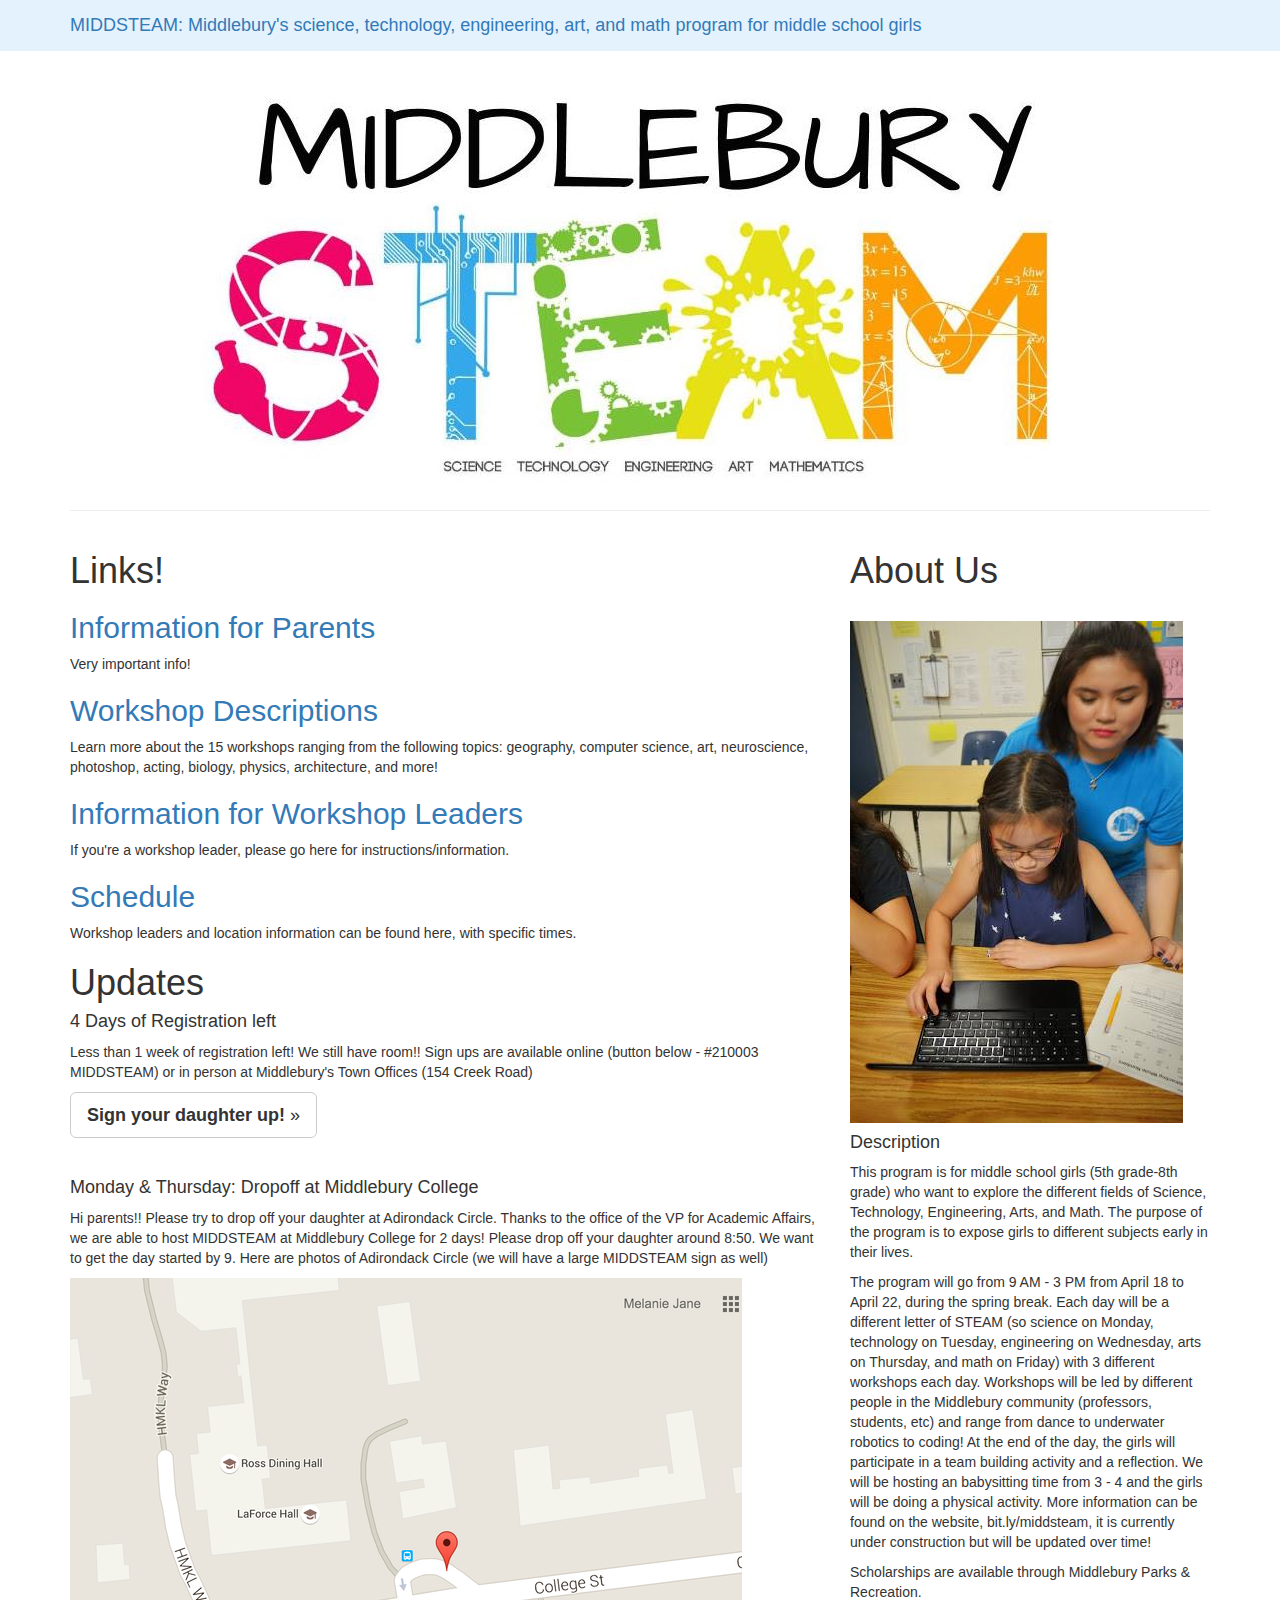
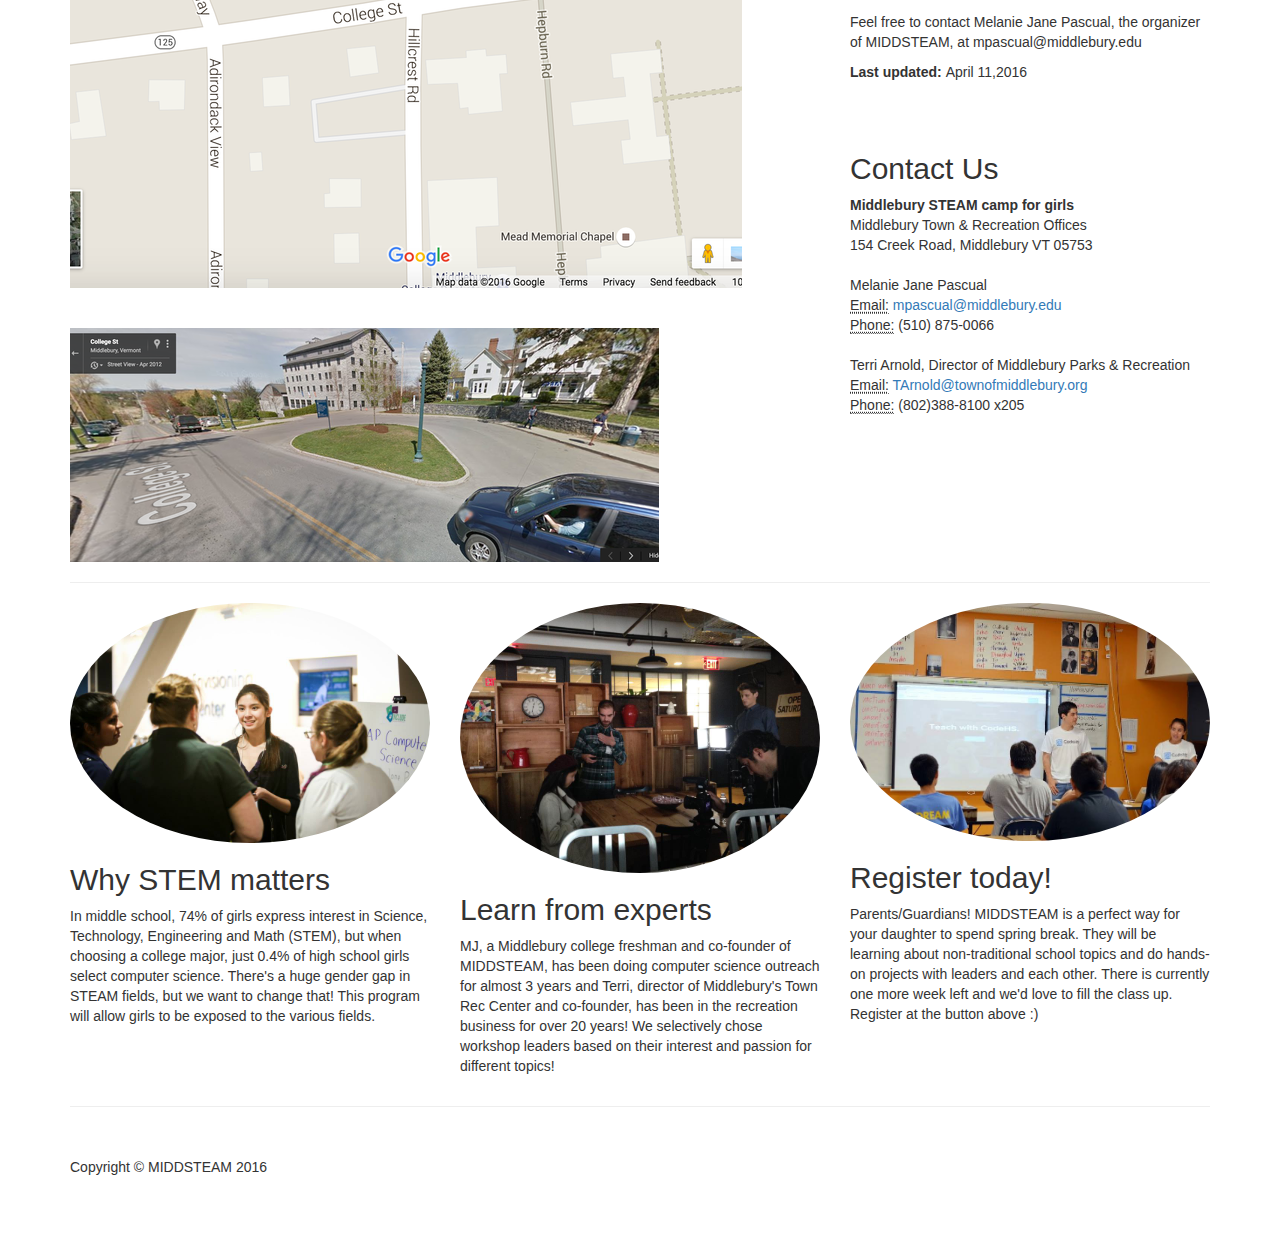
<file: index.html>
<!DOCTYPE html>
<html lang="en">

<head>

    <meta charset="utf-8">
    <meta http-equiv="X-UA-Compatible" content="IE=edge">
    <meta name="viewport" content="width=device-width, initial-scale=1">
    <meta name="description" content="">
    <meta name="author" content="">

    <title>MIDDSTEAM</title>

    <!-- Bootstrap Core CSS -->
    <link href="css/bootstrap.min.css" rel="stylesheet">

    <!-- Custom CSS -->
    <link href="css/business-frontpage.css" rel="stylesheet">

</head>

<body>

    <!-- Navigation -->
   <nav class="navbar navbar-fixed-top navbar-light " style="background-color: #e3f2fd;" >
        <div class="container">
            <!-- Brand and toggle get grouped for better mobile display -->
            <div class="navbar-header">
                <button type="button" class="navbar-toggle" data-toggle="collapse" data-target="#bs-example-navbar-collapse-1">
                    <span class="sr-only">Toggle navigation</span>
                    <span class="icon-bar"></span>
                    <span class="icon-bar"></span>
                    <span class="icon-bar"></span>
                </button>
                <a class="navbar-brand" href="index.html">MIDDSTEAM: Middlebury's science, technology, engineering, art, and math program for middle school girls</a>
            </div>
            <!-- Collect the nav links, forms, and other content for toggling -->
            <div class="collapse navbar-collapse" id="bs-example-navbar-collapse-1">
                <ul class="nav navbar-nav">
                </ul>
            </div>
            <!-- /.navbar-collapse -->
        </div>
        <!-- /.container -->
    </nav>
<br>
<br>
    <!-- Image Background Page Header -->
    <!-- Note: The background image is set within the business-casual.css file. -->
    <header class="business-header">
        <div class="container">
            <div class="row">
                <img class="center-block" src="images/banner1.jpg">
            </div>
        </div>
    </header>
    <!-- Page Content -->
    <div class="container">
        
        <hr>

        <div class="row">
            <div class="col-sm-8">
                <h1> Links! </h1>
                <h2><a href="https://docs.google.com/document/d/1W6Sz8E1_E4qV0lTLBF_WanHIIMvf0vh6QVEUAD2xzuk/edit?usp=sharing"> Information for Parents</a> </h2> Very important info!

                <h2><a href = "https://docs.google.com/document/d/1_pWXCqGofB7wXlbhav3ee3ia9bgQvCfFbS9hhhJuMzI/edit?usp=sharing"> Workshop Descriptions </a> </h2> Learn more about the 15 workshops ranging from the following topics: geography, computer science, art, neuroscience, photoshop, acting, biology, physics, architecture, and more! 

                <h2><a href="https://docs.google.com/document/d/1158LJ3t_6B5yOZzLAatwDwVBFkc8B-N-SqGOxNItr10/edit?usp=sharing"> Information for Workshop Leaders</a> </h2> If you're a workshop leader, please go here for instructions/information.

                <h2><a href="https://docs.google.com/spreadsheets/d/1i7jvIa4e2zE7Rl2-afcgbkCj4DPxoZHGQe85JLygJAU/edit?usp=sharing"> Schedule </a> </h2> Workshop leaders and location information can be found here, with specific times. 

                <h1> Updates </h1>
                <h4> 4 Days of Registration left</h4>
                <p> Less than 1 week of registration left! We still have room!! Sign ups are available online (button below - #210003 MIDDSTEAM) or in person at Middlebury's Town Offices (154 Creek Road)
                </p>
                <p>
                    <a class="btn btn-default btn-lg" href="http://www.middleburyparksandrec.org/wbwsc/webtrac.wsc/wbsearch.html?xxmod=AR&xxcategory=YOUTH&wbsi=d93b611f-13e5-2dbb-e511-a9fa35598f01"><b>Sign your daughter up!</b> &raquo;</a>
                </p>

                <br>
                <h4> Monday & Thursday: Dropoff at Middlebury College </h4>
                <p>
                    Hi parents!! Please try to drop off your daughter at Adirondack Circle. Thanks to the office of the VP for Academic Affairs, we are able to host MIDDSTEAM at Middlebury College for 2 days!
                    Please drop off your daughter around 8:50. We want to get the day started by 9.
                    Here are photos of Adirondack Circle (we will have a large MIDDSTEAM sign as well)
                </p>
                <img src="adk1.png">
                <br>
                <br>
                <br>

                <img src="adk2.png">
                <br>

            </div>
            <div class="col-sm-4">
                <h1> About Us</h1>
                <br>
                <img src="mwc.jpg" alt="">
                <br>
                <h4> Description </h4>
                <p>
                This program is for middle school girls (5th grade-8th grade) who want to explore the different fields of Science, Technology, Engineering, Arts, and Math. The purpose of the program is to expose girls to different subjects early in their lives. 
                </p>
                <p>
                The program will go from 9 AM - 3 PM from April 18 to April 22, during the spring break. Each day will be a different letter of STEAM (so science on Monday, technology on Tuesday, engineering on Wednesday, arts on Thursday, and math on Friday) with 3 different workshops each day. Workshops will be led by different people in the Middlebury community (professors, students, etc) and range from dance to underwater robotics to coding! At the end of the day, the girls will participate in a team building activity and a reflection. We will be hosting an babysitting time from 3 - 4 and the girls will be doing a physical activity. More information can be found on the website, bit.ly/middsteam, it is currently under construction but will be updated over time!
                </p>
                <p>
                Scholarships are available through Middlebury Parks & Recreation.
                </p>
                <p>
                Feel free to contact Melanie Jane Pascual, the organizer of MIDDSTEAM, at mpascual@middlebury.edu
                </p>

                <p> <b> Last updated: </b> April 11,2016 </p>

                <br>
                <br>

                <h2>Contact Us</h2>
                <address>
                    <strong>Middlebury STEAM camp for girls</strong>
                    <br>Middlebury Town & Recreation Offices
                    <br>154 Creek Road, Middlebury VT 05753
                    <br>
                </address>
                <address>
                     Melanie Jane Pascual  
                     <br>
                    <abbr title="Email">Email:</abbr> <a href="mailto:#">mpascual@middlebury.edu</a>
                    <br>
                    <abbr title="Phone">Phone:</abbr> (510) 875-0066
                </address>
                <address>
                     Terri Arnold, Director of Middlebury Parks & Recreation
                     <br>
                    <abbr title="Email">Email:</abbr> <a href="mailto:#">TArnold@townofmiddlebury.org</a>
                    <br>
                    <abbr title="Phone">Phone:</abbr> (802)388-8100 x205
                </address>
            </div>
        </div>
        <!-- /.row -->

        <hr>

        <div class="row">
            <div class="col-sm-4">
                <img class="img-circle img-responsive img-center" src="aboutus.jpg" alt="">
                <h2>Why STEM matters</h2>
                <p>
                    In middle school, 74% of girls express interest in Science, Technology, Engineering and Math (STEM), but when choosing a college major, just 0.4% of high school girls select computer science. There's a huge gender gap in STEAM fields, but we want to change that! This program will allow girls to be exposed to the various fields. 
                </p>
            </div>
            <div class="col-sm-4">
                <img class="img-circle img-responsive img-center" src="workshop.jpg" alt="">
                <h2> Learn from experts</h2>
                <p>MJ, a Middlebury college freshman and co-founder of MIDDSTEAM, has been doing computer science outreach for almost 3 years and Terri, director of Middlebury's Town Rec Center and co-founder, has been in the recreation business for over 20 years! We selectively chose workshop leaders based on their interest and passion for different topics!
                </p>
            </div>
            <div class="col-sm-4">
                <img class="img-circle img-responsive img-center" src="schedule.jpg" alt="">
                <h2>Register today! </h2>
                <p>Parents/Guardians! MIDDSTEAM is a perfect way for your daughter to spend spring break. They will be learning about non-traditional school topics and do hands-on projects with leaders and each other. There is currently one more week left and we'd love to fill the class up. Register at the button above :) </p>
            </div>
        </div>
        <!-- /.row -->

        <hr>

        <!-- Footer -->
        <footer>
            <div class="row">
                <div class="col-lg-12">
                    <p>Copyright &copy; MIDDSTEAM 2016</p>
                </div>
            </div>
            <!-- /.row -->
        </footer>

    </div>
    <!-- /.container -->

    <!-- jQuery -->
    <script src="js/jquery.js"></script>

    <!-- Bootstrap Core JavaScript -->
    <script src="js/bootstrap.min.js"></script>

</body>

</html>
</file>
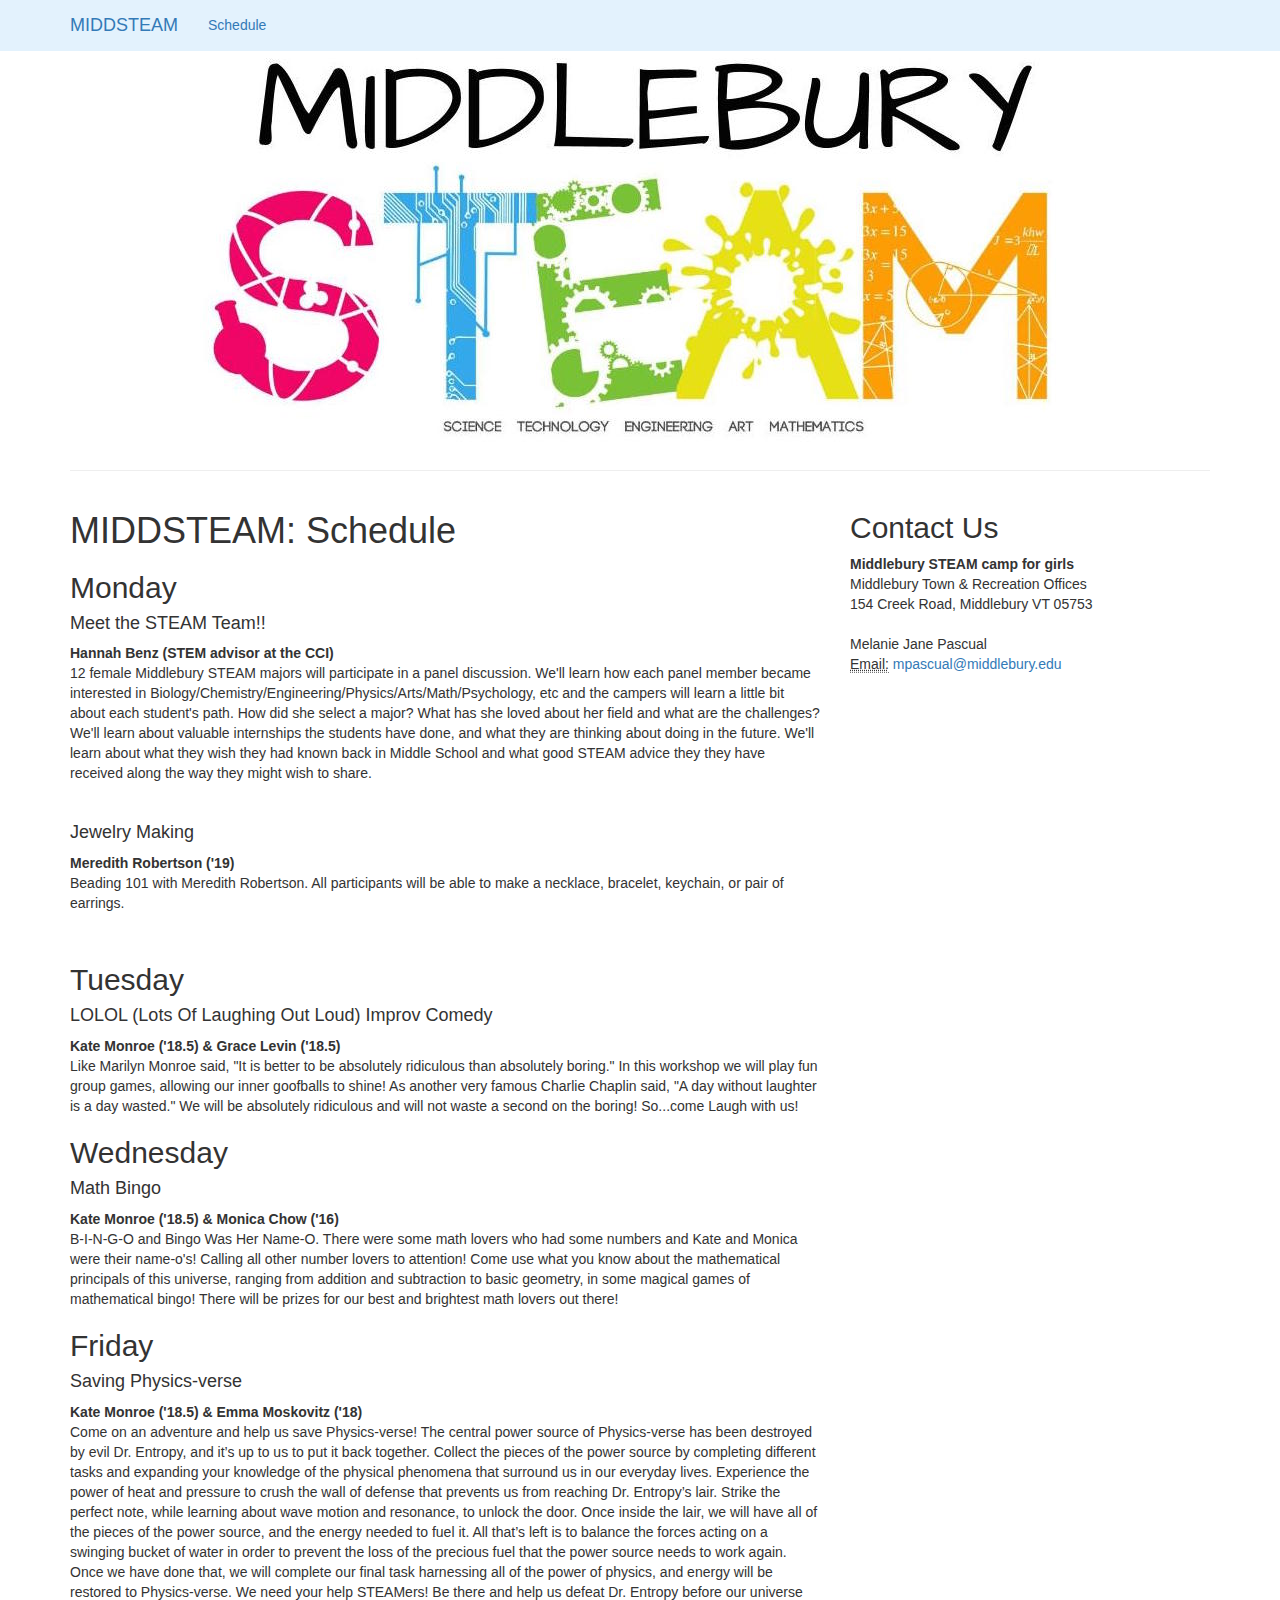
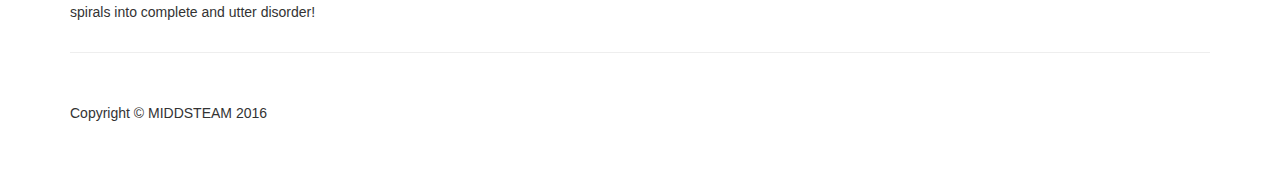
<file: schedule.html>
<!DOCTYPE html>
<html lang="en">

<head>

    <meta charset="utf-8">
    <meta http-equiv="X-UA-Compatible" content="IE=edge">
    <meta name="viewport" content="width=device-width, initial-scale=1">
    <meta name="description" content="">
    <meta name="author" content="">

    <title>MIDDSTEAM</title>

    <!-- Bootstrap Core CSS -->
    <link href="css/bootstrap.min.css" rel="stylesheet">

    <!-- Custom CSS -->
    <link href="css/business-frontpage.css" rel="stylesheet">

</head>

<body>

    <!-- Navigation -->
   <nav class="navbar navbar-fixed-top navbar-light " style="background-color: #e3f2fd;" >
        <div class="container">
            <!-- Brand and toggle get grouped for better mobile display -->
            <div class="navbar-header">
                <button type="button" class="navbar-toggle" data-toggle="collapse" data-target="#bs-example-navbar-collapse-1">
                    <span class="sr-only">Toggle navigation</span>
                    <span class="icon-bar"></span>
                    <span class="icon-bar"></span>
                    <span class="icon-bar"></span>
                </button>
                <a class="navbar-brand" href="index.html">MIDDSTEAM</a>
            </div>
            <!-- Collect the nav links, forms, and other content for toggling -->
            <div class="collapse navbar-collapse" id="bs-example-navbar-collapse-1">
                <ul class="nav navbar-nav">
                    <li>
                        <a href="schedule.html">Schedule</a>
                    </li>
                </ul>
            </div>
            <!-- /.navbar-collapse -->
        </div>
        <!-- /.container -->
    </nav>

    <!-- Image Background Page Header -->
    <!-- Note: The background image is set within the business-casual.css file. -->
    <header class="business-header">
        <div class="container">
            <div class="row">
                <img class="center-block" src="images/banner1.jpg">
            </div>
        </div>
    </header>
    <!-- Page Content -->
    <div class="container">

        <hr>

        <div class="row">
            <div class="col-sm-8">
                <h1> MIDDSTEAM: Schedule </h1>
                
                <h2> Monday </h2>
                
                <b><h4> Meet the STEAM Team!! </h4> Hannah Benz (STEM advisor at the CCI) </b>
                <p> 
                    12 female Middlebury STEAM majors will participate in a panel discussion. We'll learn how each panel member became interested in Biology/Chemistry/Engineering/Physics/Arts/Math/Psychology, etc and the campers will learn a little bit about each student's path. How did she select a major? What has she loved about her field and what are the challenges? We'll learn about valuable internships the students have done, and what they are thinking about doing in the future. We'll learn about what they wish they had known back in Middle School and what good STEAM advice they they have received along the way they might wish to share. 
                </p>
                <br>
                <b><h4> Jewelry Making </h4> Meredith Robertson ('19) </b>
                <p> 
                    Beading 101 with Meredith Robertson. All participants will be able to make a necklace, bracelet, keychain, or pair of earrings. 
                </p>
                <br>

                <h2> Tuesday </h2>
                <b><h4> LOLOL (Lots Of Laughing Out Loud) Improv Comedy </h4>
                Kate Monroe ('18.5) & Grace Levin ('18.5) </b>
                <p>
                    Like Marilyn Monroe said, "It is better to be absolutely ridiculous than absolutely boring." In this workshop we will play fun group games, allowing our inner goofballs to shine! As another very famous Charlie Chaplin said, "A day without laughter is a day wasted." We will be absolutely ridiculous and will not waste a second on the boring! So...come Laugh with us!
                </p>
               
                
                <h2> Wednesday </h2>
                <b><h4> Math Bingo </h4>
                Kate Monroe ('18.5) & Monica Chow ('16) </b>
                <p>
                B-I-N-G-O and Bingo Was Her Name-O. There were some math lovers who had some numbers and Kate and Monica were their name-o's! Calling all other number lovers to attention! Come use what you know about the mathematical principals of this universe, ranging from addition and subtraction to basic geometry, in some magical games of mathematical bingo! There will be prizes for our best and brightest math lovers out there! 
                </p>

                <h2> Friday </h2>
                <b><h4> Saving Physics-verse</h4>
                Kate Monroe ('18.5) & Emma Moskovitz ('18) </b>
                <p>
                Come on an adventure and help us save Physics-verse! The central power source of Physics-verse has been destroyed by evil Dr. Entropy, and it’s up to us to put it back together. Collect the pieces of the power source by completing different tasks and expanding your knowledge of the physical phenomena that surround us in our everyday lives. Experience the power of heat and pressure to crush the wall of defense that prevents us from reaching Dr. Entropy’s lair. Strike the perfect note, while learning about wave motion and resonance, to unlock the door. Once inside the lair, we will have all of the pieces of the power source, and the energy needed to fuel it. All that’s left is to balance the forces acting on a swinging bucket of water in order to prevent the loss of the precious fuel that the power source needs to work again. Once we have done that, we will complete our final task harnessing all of the power of physics, and energy will be restored to Physics-verse. We need your help STEAMers! Be there and help us defeat Dr. Entropy before our universe spirals into complete and utter disorder!
                </p>
            </div>
            <div class="col-sm-4">
                <h2>Contact Us</h2>
                <address>
                    <strong>Middlebury STEAM camp for girls</strong>
                    <br>Middlebury Town & Recreation Offices
                    <br>154 Creek Road, Middlebury VT 05753
                    <br>
                </address>
                <address>
                     Melanie Jane Pascual  
                     <br>
                    <abbr title="Email">Email:</abbr> <a href="mailto:#">mpascual@middlebury.edu</a>
                </address>
            </div>
        </div>
        <!-- /.row -->
        <hr>

        <!-- Footer -->
        <footer>
            <div class="row">
                <div class="col-lg-12">
                    <p>Copyright &copy; MIDDSTEAM 2016</p>
                </div>
            </div>
            <!-- /.row -->
        </footer>

    </div>
    <!-- /.container -->

    <!-- jQuery -->
    <script src="js/jquery.js"></script>

    <!-- Bootstrap Core JavaScript -->
    <script src="js/bootstrap.min.js"></script>

</body>

</html>
</file>
<file: css/business-frontpage.css>
/*!
 * Start Bootstrap - Business Frontpage HTML Template (http://startbootstrap.com)
 * Code licensed under the Apache License v2.0.
 * For details, see http://www.apache.org/licenses/LICENSE-2.0.
 */

body {
    padding-top: 50px; /* Required padding for .navbar-fixed-top. Remove if using .navbar-static-top. Change if height of navigation changes. */
}

/* Header Image Background - Change the URL below to your image path (example: ../images/background.jpg) */

.business-header {
    height: 400px;
    -webkit-background-size: cover;
    -moz-background-size: cover;
    background-size: cover;
    -o-background-size: cover;
}

/* Customize the text color and shadow color and to optimize text legibility. */

.tagline {
    text-shadow: 0 0 10px #000;
    color: #fff;
}

.img-center {
    margin: 0 auto;
}

footer {
    margin: 50px 0;
}
</file>
